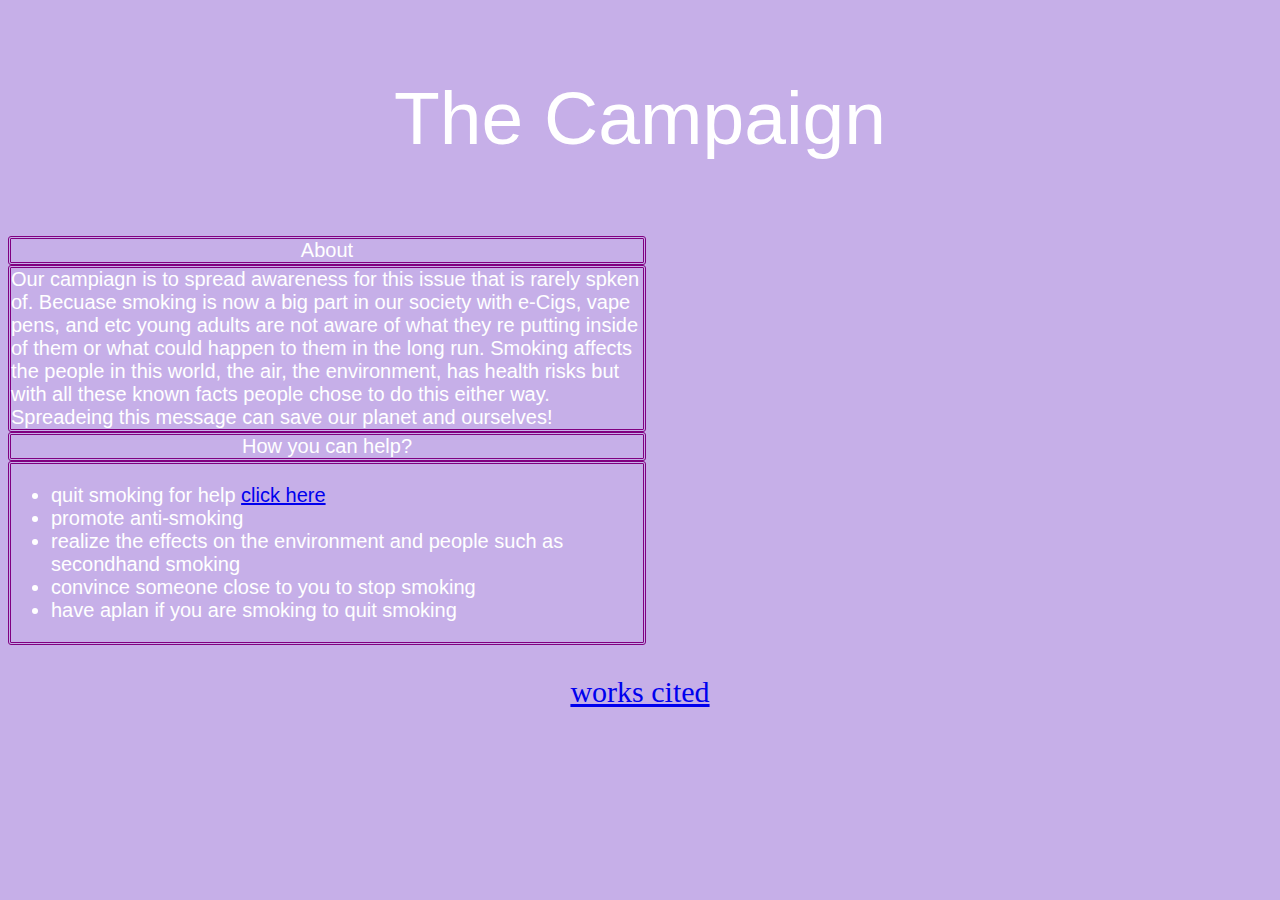
<file: campaign page.html>
<!DOCTYPE html>
<html>
<body class id ="body4">
  <link rel='stylesheet' type='text/css' href='style.css'>
  <p id="p3">The Campaign</p>
  <div class="box8">About</div>
  <div class="box9"> Our campiagn is to spread awareness for this issue that is rarely spken of. Becuase smoking is now a big part in our society with e-Cigs, vape pens, and etc young adults are not aware of what they re putting inside of them or what could happen to them in the long run. Smoking affects the people in this world, the air, the environment, has health risks but with all these known facts people chose to do this either way. Spreadeing this message can save our planet and ourselves!</div>
  <div class="box8">How you can help?</div>
  <div class="box9">
  <ul>
  <li>quit smoking for help <a href="https://smokefree.gov/quit-smoking/getting-started/steps-to-manage-quit-day">click here <a></li>
  <li>promote anti-smoking</li>
  <li>realize the effects on the environment and people such as secondhand smoking</li>
  <li>convince someone close to you to stop smoking</li>
  <li>have aplan if you are smoking to quit smoking</li>
  <ul>
  </div>
  	   <p><a href="https://docs.google.com/document/d/1h3oIHx7z8TjutD4R7DkNq_L1eZh-InriTd8-Z3-7wT0/edit?usp=sharing">works cited</p></a>

  </body>
</file>
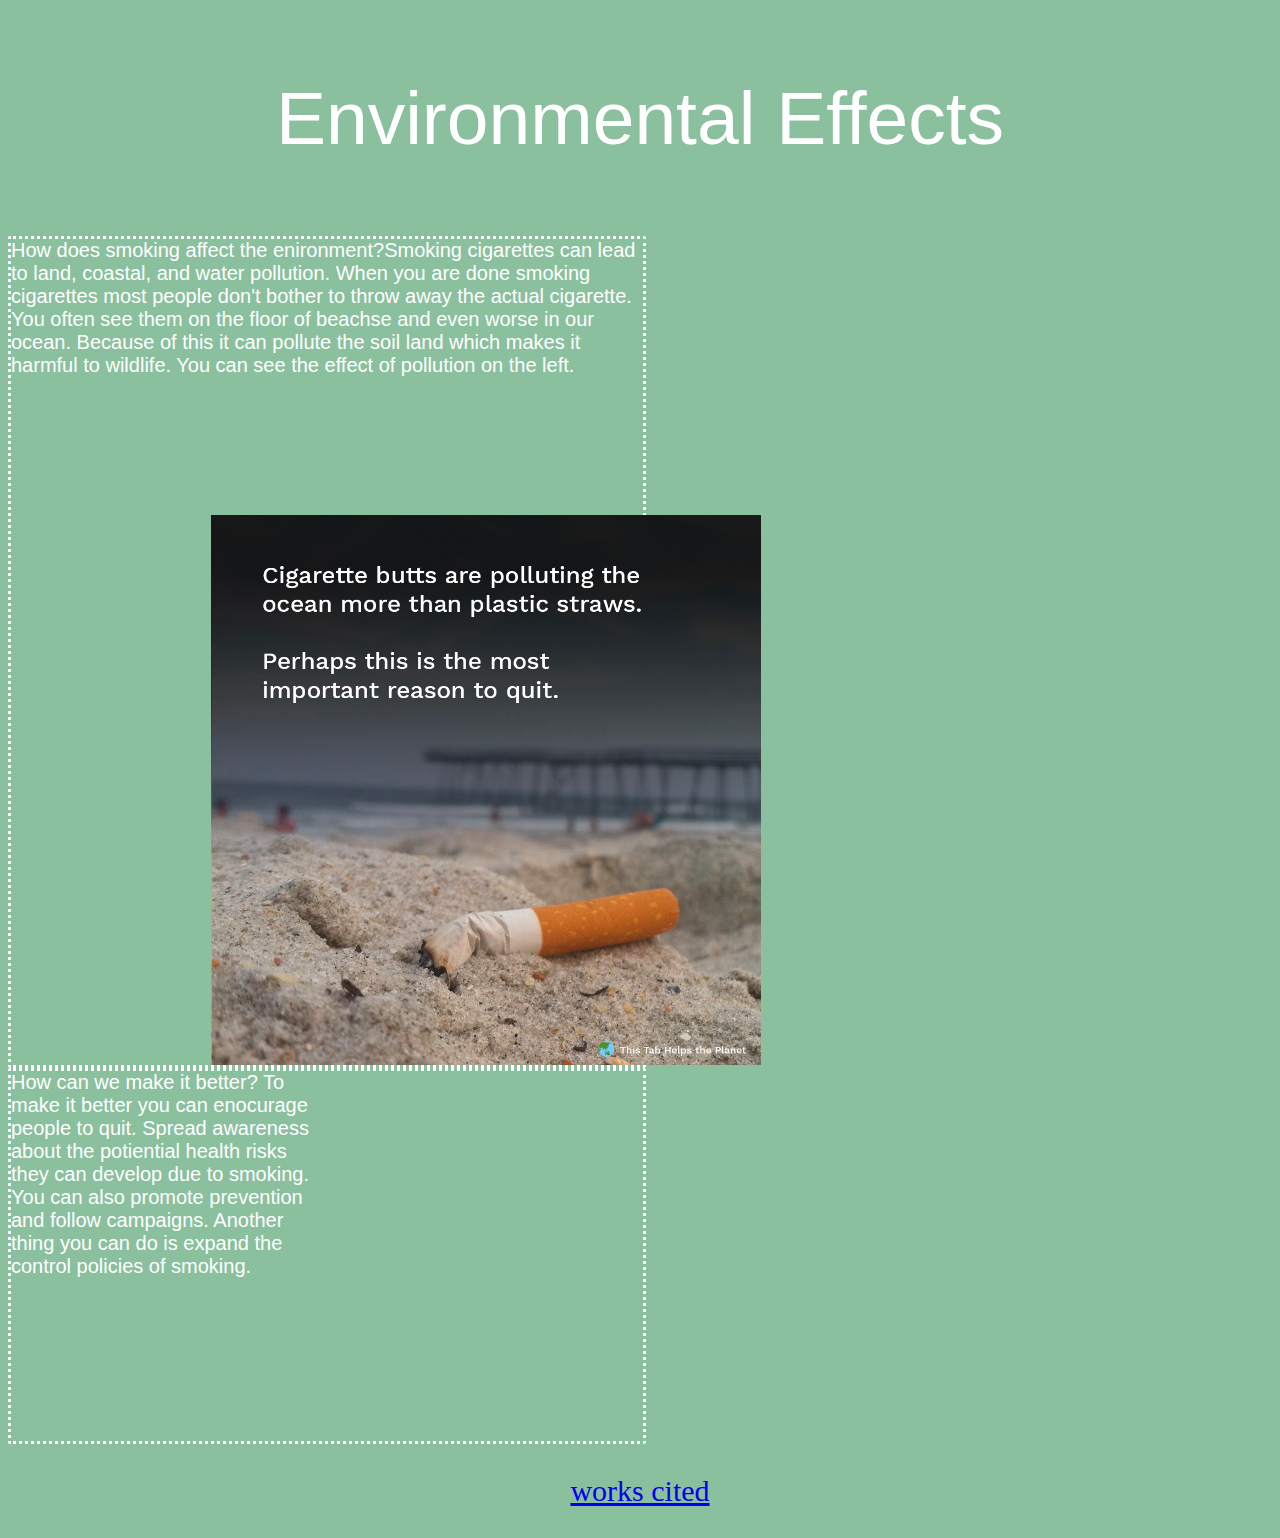
<file: environmental effects.html>
<!DOCTYPE html>
<html>
<body class id ="body2">
  <link rel='stylesheet' type='text/css' href='style.css'>
  <p id="p3">Environmental Effects</p>
   <div class="box3">How does smoking affect the enironment?Smoking cigarettes can lead to land, coastal, and water pollution. When you are done smoking cigarettes most people don't bother to throw away the actual cigarette. You often see them on the floor of beachse and even worse in our ocean. Because of this it can pollute the soil land which makes it harmful to wildlife. You can see the effect of pollution on the left.</p>
  <img id="img2" src="cigarette.jpg"> </div>  
   <div class="box4">
   How can we make it better? To make it better you can enocurage people to quit. Spread awareness about the potiential health risks they can develop due to smoking. You can also promote prevention and follow campaigns. Another thing you can do is expand the control policies of smoking.
	</div>
	   <p><a href="https://docs.google.com/document/d/1h3oIHx7z8TjutD4R7DkNq_L1eZh-InriTd8-Z3-7wT0/edit?usp=sharing">works cited</p></a>

  </body>
</file>
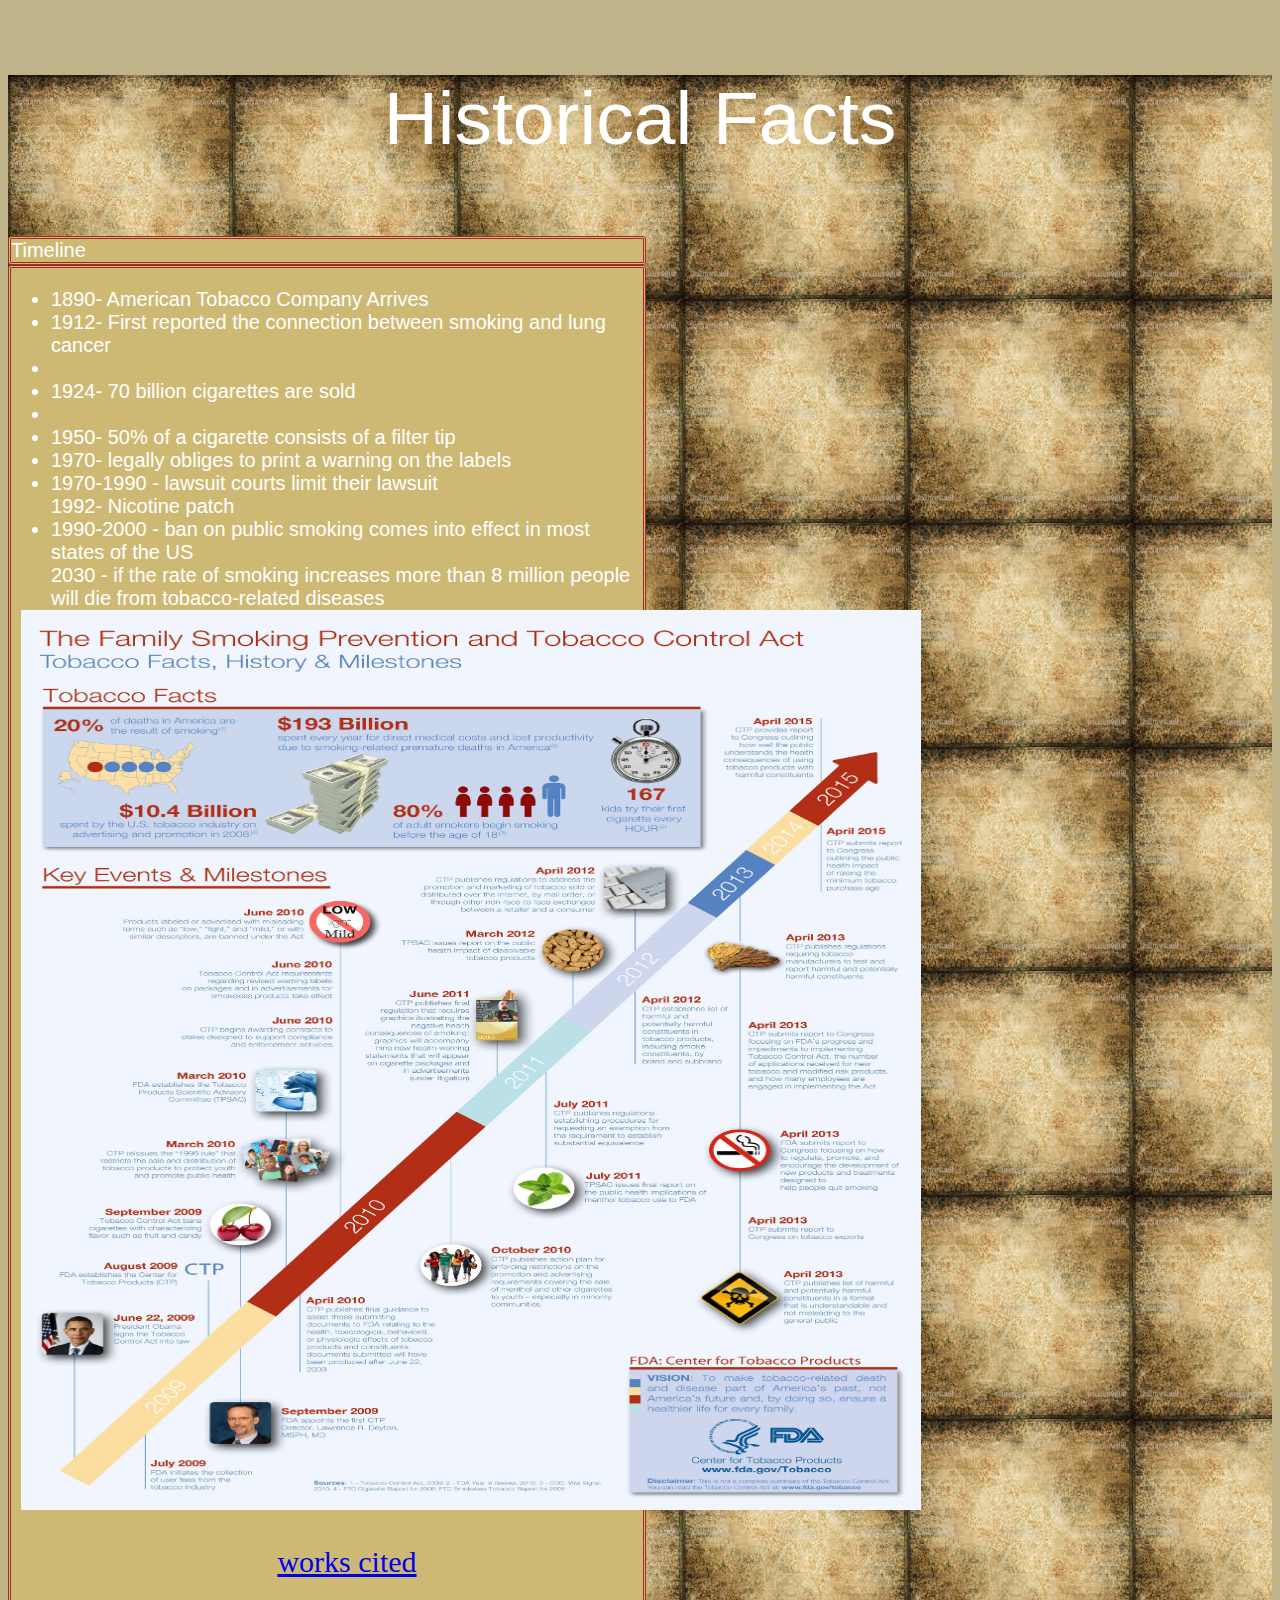
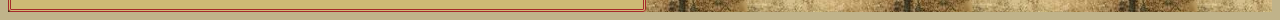
<file: historical facts.html>
<!DOCTYPE html>
<html>
<body class id="body3">
  <link rel='stylesheet' type='text/css' href='style.css'>
  <div style="background-image: url('history.jpg');">
     <p id="p3">Historical Facts</p>
	 <div class="box5">Timeline</div>
	 <div class="box5">
	 <ul>
	 <li>1890- American Tobacco Company Arrives</li>
	 <li>1912- First reported the connection between smoking and lung cancer<li>
	 <li>1924- 70 billion cigarettes are sold<li>
	 <li>1950- 50% of a cigarette consists of a filter tip</li>
	 <li>1970- legally obliges to print a warning on the labels</li>
	 <li>1970-1990 - lawsuit courts limit their lawsuit</li>
	 </li>1992- Nicotine patch</li>
	 <li>1990-2000 - ban on public smoking comes into effect in most states of the US</li>
	 </li>2030 - if the rate of smoking increases more than 8 million people will die from tobacco-related diseases</li>
	 <img id="img4" src="timeline.jpg">
	 	   <p><a href="https://docs.google.com/document/d/1h3oIHx7z8TjutD4R7DkNq_L1eZh-InriTd8-Z3-7wT0/edit?usp=sharing">works cited</p></a>

</body>
</file>
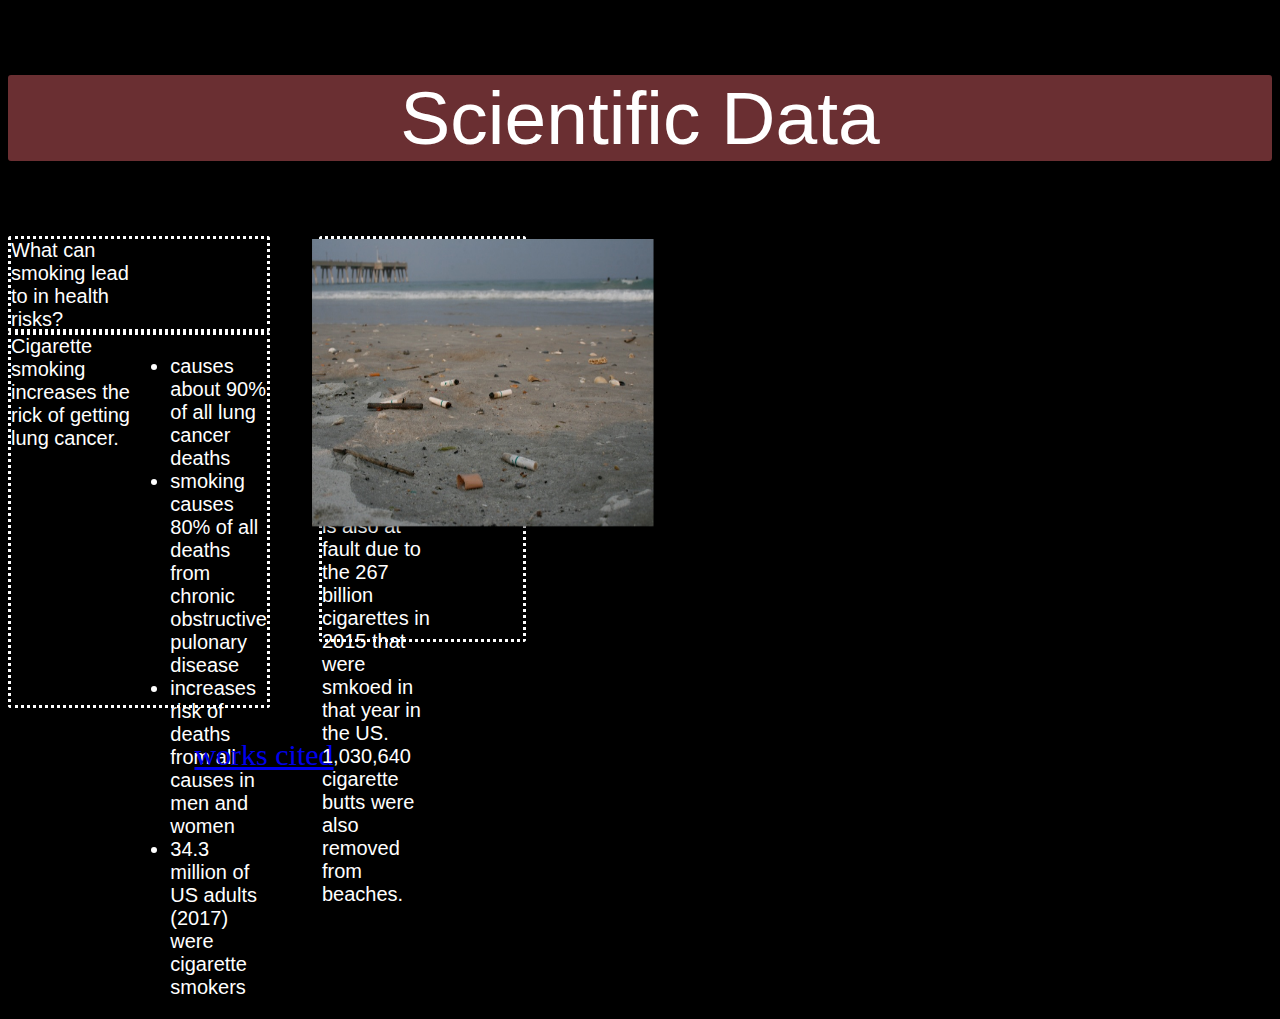
<file: scientific data.html>
<!DOCTYPE html>
<html>
<body>
  <link rel='stylesheet' type='text/css' href='style.css'>
     <div class="box2"><div class="cell"><p id="p3">Scientific Data</p></div></div>
	 
  <div class="auto-grid">
	<div>
	 <div class="box7">What can smoking lead to in health risks?</div>
	  <div class="box4">Cigarette smoking increases the rick of getting lung cancer. 
	  <ul>
	  <li>causes about 90% of all lung cancer deaths</li>
	  <li>smoking causes 80% of all deaths from chronic obstructive pulonary disease</li>
	  <li>increases risk of deaths from all causes in men and women</li>
	  <li>34.3 million of US adults (2017) were cigarette smokers</li>
	 </ul>
	 </div>
	 </div>
	  <div class="box6">Secondhand Smoking, since 1964 2,500,060 nonsmokers have died from health problems caused by secondhand smoke. Our environment is also at fault due to the 267 billion cigarettes in 2015 that were smkoed in that year in the US. 1,030,640 cigarette butts were also removed from beaches.</div>
	  <div><img id="img5" src="beach.png"></div>
	  	   <p><a href="https://docs.google.com/document/d/1h3oIHx7z8TjutD4R7DkNq_L1eZh-InriTd8-Z3-7wT0/edit?usp=sharing">works cited</p></a>

  </div>
  </body>
</file>
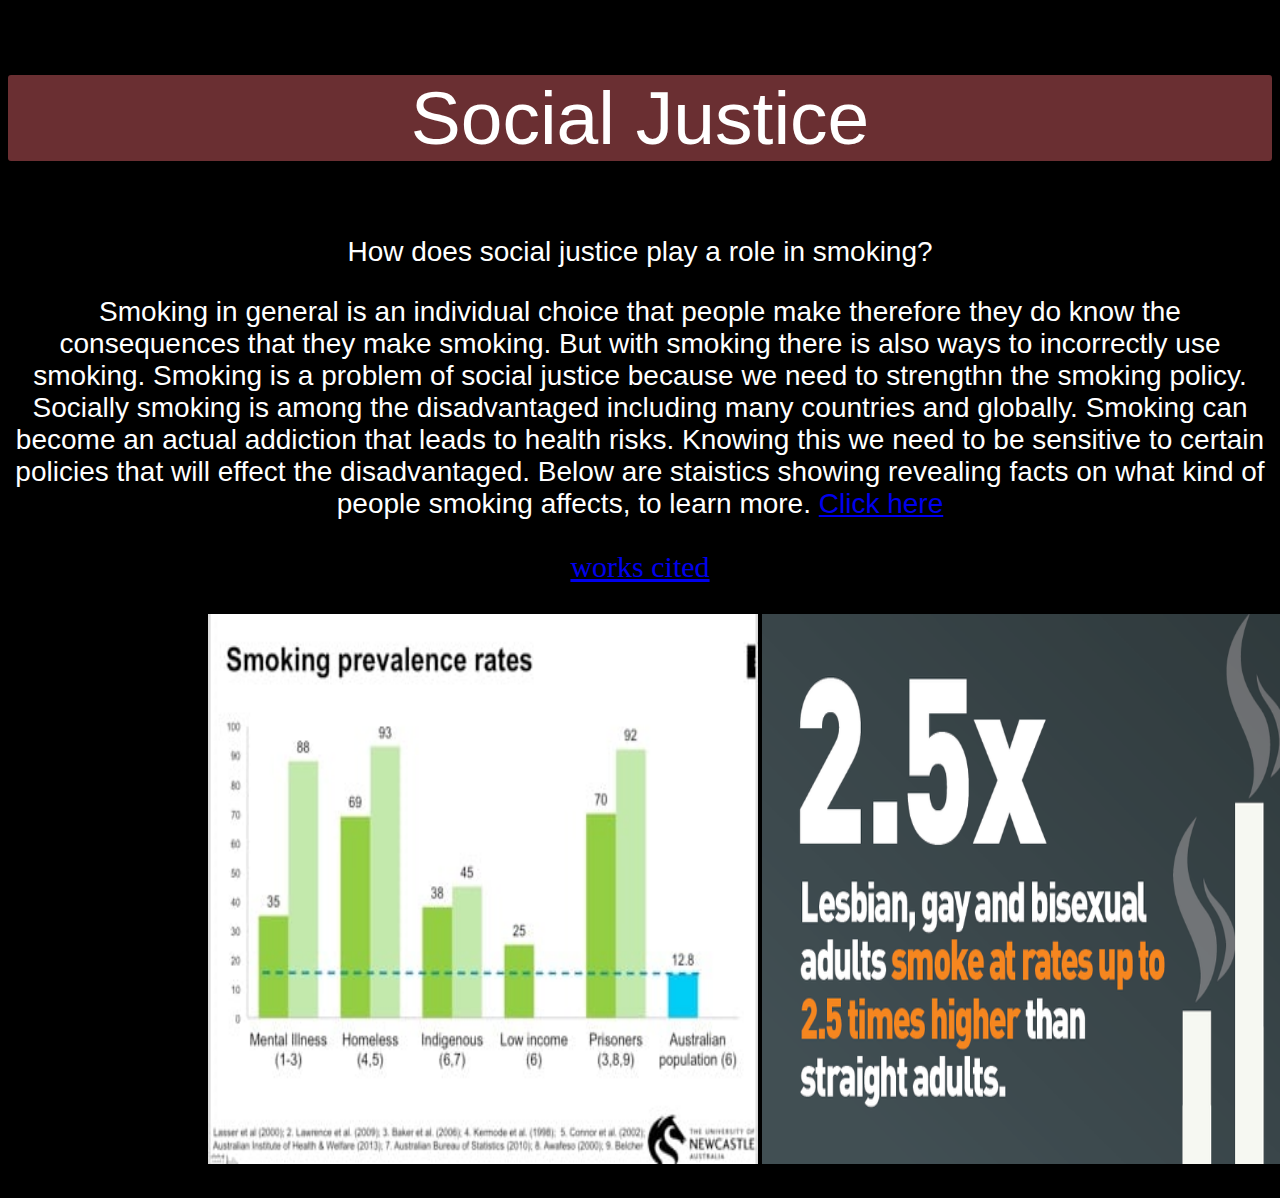
<file: social justice.html>
<!DOCTYPE html>
<html>
<body>
  <link rel='stylesheet' type='text/css' href='style.css'>
  </body>
  <div class="box2"><div class="cell"><p id="p3">Social Justice</p></div></div>
  <p id="p4">How does social justice play a role in smoking?</p>
  <p id="p4">Smoking in general is an individual choice that people make therefore they do know the consequences that they make smoking. But with smoking there is also ways to incorrectly use smoking. Smoking is a problem of social justice because we need to strengthn the smoking policy. Socially smoking is among the disadvantaged including many countries and globally. Smoking can become an actual addiction that leads to health risks. Knowing this we need to be sensitive to certain policies that will effect the disadvantaged. Below are staistics showing revealing facts on what kind of people smoking affects, to learn more.
   <a href="scientific data.html">Click here</a></p>	   
   <p><a href="https://docs.google.com/document/d/1h3oIHx7z8TjutD4R7DkNq_L1eZh-InriTd8-Z3-7wT0/edit?usp=sharing">works cited</p></a>
   <img id="img2" src="image 6.jpg"> <img id="img2" src="image 7.png">
  </p>
</file>
<file: style.css>
body{
	background-color:black;
}
.main {
  border: 2px  solid;
  width: 100%;
  height: 20px;
     grid-template-columns: 20% 20% 20% 20% 20%;

}
.box {
  background-color: white;
  color: black;
  border-radius: 3px;
  border: 2px white solid;
   height: 100px;
   grid-template-columns: 15% 15% 15% 15% 15% 15%;
     display: inline-grid;
	 width: 100%;

}
p{
	font-family:  Candara;
	font-size: 30px;
	text-align:center;
	grid-template-columns: 10% 10% 10% 10% 10% 10%;
}	
.topnav {
 overflow: hidden;
}
.box2{
	 border-radius: 3px;
   height: 100%;
   background-color: #6A2F32;
}
.box3{
	border-radius: 3px;  
   display: inline-grid;
	 grid-template-rows:1fr 1fr;
	 border: white dotted 3px;
	 width: 50%;
	height:40%;
	font-size: 20px;
	font-family: sans-serif;
	color:white;
}
.box4{
	border-radius: 3px;  
   display: inline-grid;
	 grid-template-rows:1fr;
	 grid-template-columns:1fr 1fr;
	 border: white dotted 3px;
	font-size: 20px;
	font-family: sans-serif;
	color:white;
	width: 50%;
	height:40%;
	height:370px;
}
.box5{
	border-radius: 3px;  
	 grid-template-rows:1fr;
	 grid-template-columns:1fr 1fr;
	 border: brown double 3px;
	font-size: 20px;
	font-family: sans-serif;
	color:white;
	width: 50%;
	height:40%;
	background-color:#CEB974;
	position:center-right;	
}
.box6{
	border-radius: 3px;  
   display:grid;
	 grid-template-rows:1fr;
	 grid-template-columns:1fr 1fr;
	 border: white dotted 3px;
	font-size: 20px;
	font-family: sans-serif;
	color:white;
	width: 50%;
	height:40%;
	position: relative;
	right: 50%;
	height:400px;
}
.box7{
	border-radius: 3px;  
   display: inline-grid;
	 grid-template-rows:1fr;
	 grid-template-columns:1fr 1fr;
	 border: white dotted 3px;
	font-size: 20px;
	font-family: sans-serif;
	color:white;
	width: 50%;
	height:40%;
	height:90px;
}
.box8{
	border-radius: 3px;  
	 grid-template-rows:1fr;
	 grid-template-columns:1fr 1fr;
	 border: purple double 3px;
	font-size: 20px;
	font-family: sans-serif;
	color:white;
	width: 50%;
	height:40%;
	position:center-right;	
	text-align:center;
}
.box8{
	border-radius: 3px;  
	 grid-template-rows:1fr;
	 grid-template-columns:1fr 1fr;
	 border: purple double 3px;
	font-size: 20px;
	font-family: sans-serif;
	color:white;
	width: 50%;
	height:40%;
	position:center-right;	
}
.box9{
	border-radius: 3px;  
	 grid-template-rows:1fr;
	 grid-template-columns:1fr 1fr;
	 border: purple double 3px;
	font-size: 20px;
	font-family: sans-serif;
	color:white;
	width: 50%;
	height:40%;
	position:center-right;	
}
img{
	width:1900px;
	height:900px;
	float:center;
	display:inline;
	position: relative;
	right:110px;
}
#img2{
	width:550px;
	height:550px;
	display:inline;
	float:center;
	position: relative;
	left: 200px;
	
}
#img3{
	width:550px;
	height:550px;
	display:inline;
	float:center;
	position: relative;
	left: 200px;
	
	
}
#p2{
	position: relative;
	z-index: 2;
	background: none;
	color: red;
	font-family:Marker Felt, fantasy;
	font-size: 140px;
	display:inline;
	 float:center;
}
#p3{
	color: white;
	font-family: sans-serif;
	font-size: 75px;
	position: relative;
	text-align:center;
	grid-template-columns: 10% 10%;
}
#p4{
	color: white;
	font-family: sans-serif;
	font-size: 28px;
	position: relative;
	 float:center;
}
#p5{
	color: white;
	font-size: 75px;
	font-family: Bradley Hand, cursive;
}
#p6{
	color: white;
	font-family: sans-serif;
	font-size: 40px;
	position: relative;
	text-align:center;
	grid-template-columns: 10% 10%;
}

.maingrid{
	grid-template-columns: 2fr 1fr 2fr;
	grid-template-rows: 1fr 1fr 1fr;
	display:inline;
	position: relative;
	left: 100px;
	width: 100%;
	height: 100%;
	border: black solid 3px;
	position: relative;
}
#body2{
	background-color:#8AC09E;
}
#body3{
	background-color: #C0B38A;
}
#body4{
	background-color:#C6AFE8;
}
a:hover{
	cursor:grabbing;
}
#img4{
	width:900px;
	height:900px;
	float:center;
	display:inline;
	position: relative;
	right:30px;
}
#img5{
	width:350px;
	height:300px;
	float:right;
	display:inline;
	right:175%;
}
.auto-grid {
	display:grid;
	grid-template: auto / auto auto auto;
}
</file>
